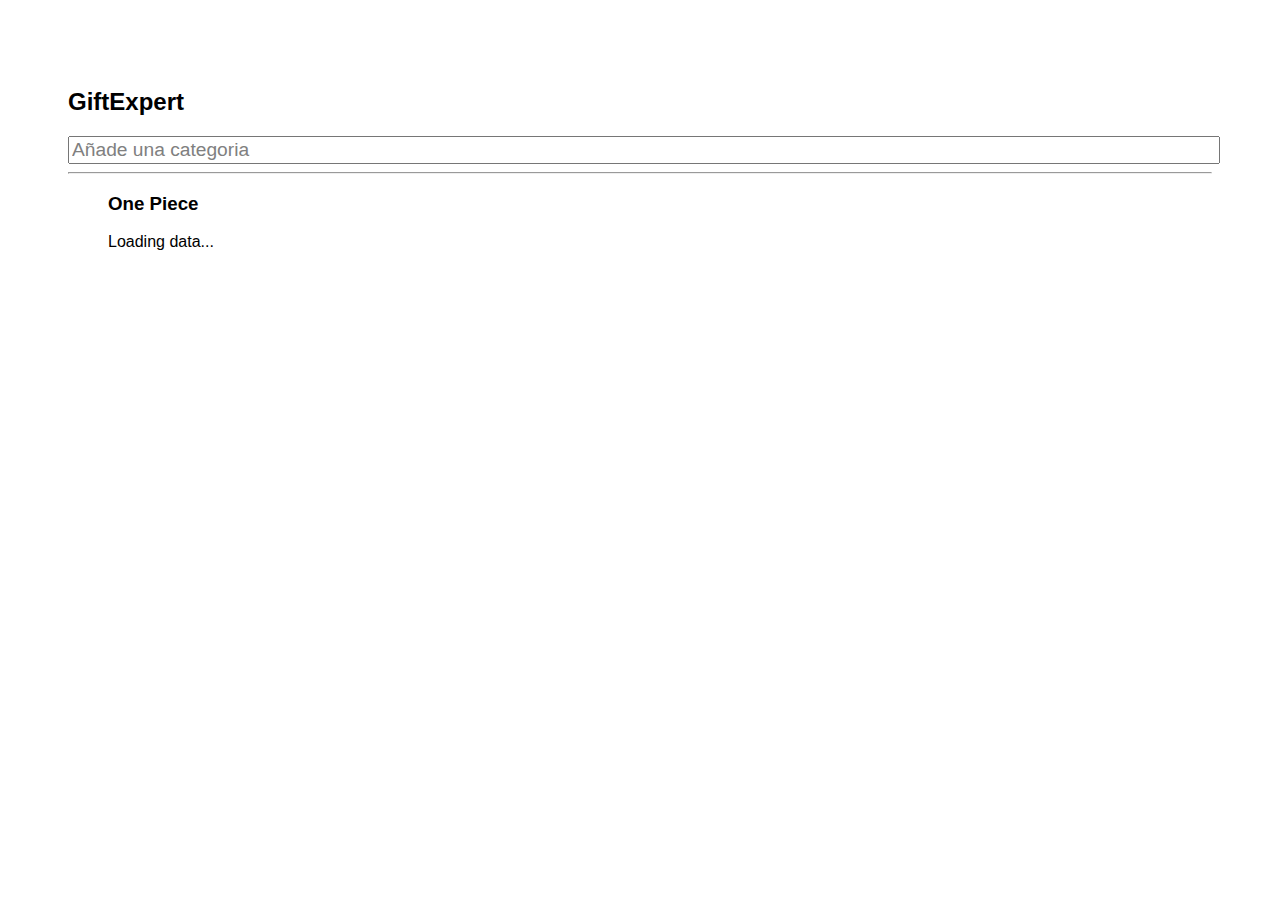
<file: docs/index.html>
<!doctype html>
<html lang="en">

<head>
    <meta charset="utf-8" />
    <link rel="icon" href="./favicon.ico" />
    <meta name="viewport" content="width=device-width,initial-scale=1" />
    <meta name="theme-color" content="#000000" />
    <meta name="description" content="Web site created using create-react-app" />
    <link rel="apple-touch-icon" href="./logo192.png" />
    <link rel="manifest" href="./manifest.json" />
    <link href="https://cdn.jsdelivr.net/npm/bootstrap@5.1.0/dist/css/bootstrap.min.css" rel="stylesheet"
        integrity="sha384-KyZXEAg3QhqLMpG8r+8fhAXLRk2vvoC2f3B09zVXn8CA5QIVfZOJ3BCsw2P0p/We" crossorigin="anonymous">
    <link rel="stylesheet" href="https://cdnjs.cloudflare.com/ajax/libs/animate.css/4.1.1/animate.min.css" />
    <title>React App</title>
    <link href="./static/css/main.2f502a7d.chunk.css" rel="stylesheet">
</head>

<body><noscript>You need to enable JavaScript to run this app.</noscript>
    <div id="root"></div>
    <script>!function (e) { function r(r) { for (var n, p, f = r[0], i = r[1], l = r[2], c = 0, s = []; c < f.length; c++)p = f[c], Object.prototype.hasOwnProperty.call(o, p) && o[p] && s.push(o[p][0]), o[p] = 0; for (n in i) Object.prototype.hasOwnProperty.call(i, n) && (e[n] = i[n]); for (a && a(r); s.length;)s.shift()(); return u.push.apply(u, l || []), t() } function t() { for (var e, r = 0; r < u.length; r++) { for (var t = u[r], n = !0, f = 1; f < t.length; f++) { var i = t[f]; 0 !== o[i] && (n = !1) } n && (u.splice(r--, 1), e = p(p.s = t[0])) } return e } var n = {}, o = { 1: 0 }, u = []; function p(r) { if (n[r]) return n[r].exports; var t = n[r] = { i: r, l: !1, exports: {} }; return e[r].call(t.exports, t, t.exports, p), t.l = !0, t.exports } p.m = e, p.c = n, p.d = function (e, r, t) { p.o(e, r) || Object.defineProperty(e, r, { enumerable: !0, get: t }) }, p.r = function (e) { "undefined" != typeof Symbol && Symbol.toStringTag && Object.defineProperty(e, Symbol.toStringTag, { value: "Module" }), Object.defineProperty(e, "__esModule", { value: !0 }) }, p.t = function (e, r) { if (1 & r && (e = p(e)), 8 & r) return e; if (4 & r && "object" == typeof e && e && e.__esModule) return e; var t = Object.create(null); if (p.r(t), Object.defineProperty(t, "default", { enumerable: !0, value: e }), 2 & r && "string" != typeof e) for (var n in e) p.d(t, n, function (r) { return e[r] }.bind(null, n)); return t }, p.n = function (e) { var r = e && e.__esModule ? function () { return e.default } : function () { return e }; return p.d(r, "a", r), r }, p.o = function (e, r) { return Object.prototype.hasOwnProperty.call(e, r) }, p.p = "/"; var f = this["webpackJsonpgif-expert-app"] = this["webpackJsonpgif-expert-app"] || [], i = f.push.bind(f); f.push = r, f = f.slice(); for (var l = 0; l < f.length; l++)r(f[l]); var a = i; t() }([])</script>
    <script src="./static/js/2.b5d0f97d.chunk.js"></script>
    <script src="./static/js/main.448f77e6.chunk.js"></script>
</body>

</html>
</file>
<file: docs/static/css/main.2f502a7d.chunk.css>
*{font-family:helvetica,arial,sans-serif}body{padding:60px}input{color:grey;font-size:1.2rem;width:100%}.card{align-content:center;border:1px solid grey;border-radius:6 px;margin-bottom:10px;margin-right:10px;overflow:hidden}.card p{padding:5px;text-align:center}.card img{max-height:170px}.card-grid{display:flex;flex-direction:row;flex-wrap:wrap}
/*# sourceMappingURL=main.2f502a7d.chunk.css.map */
</file>
